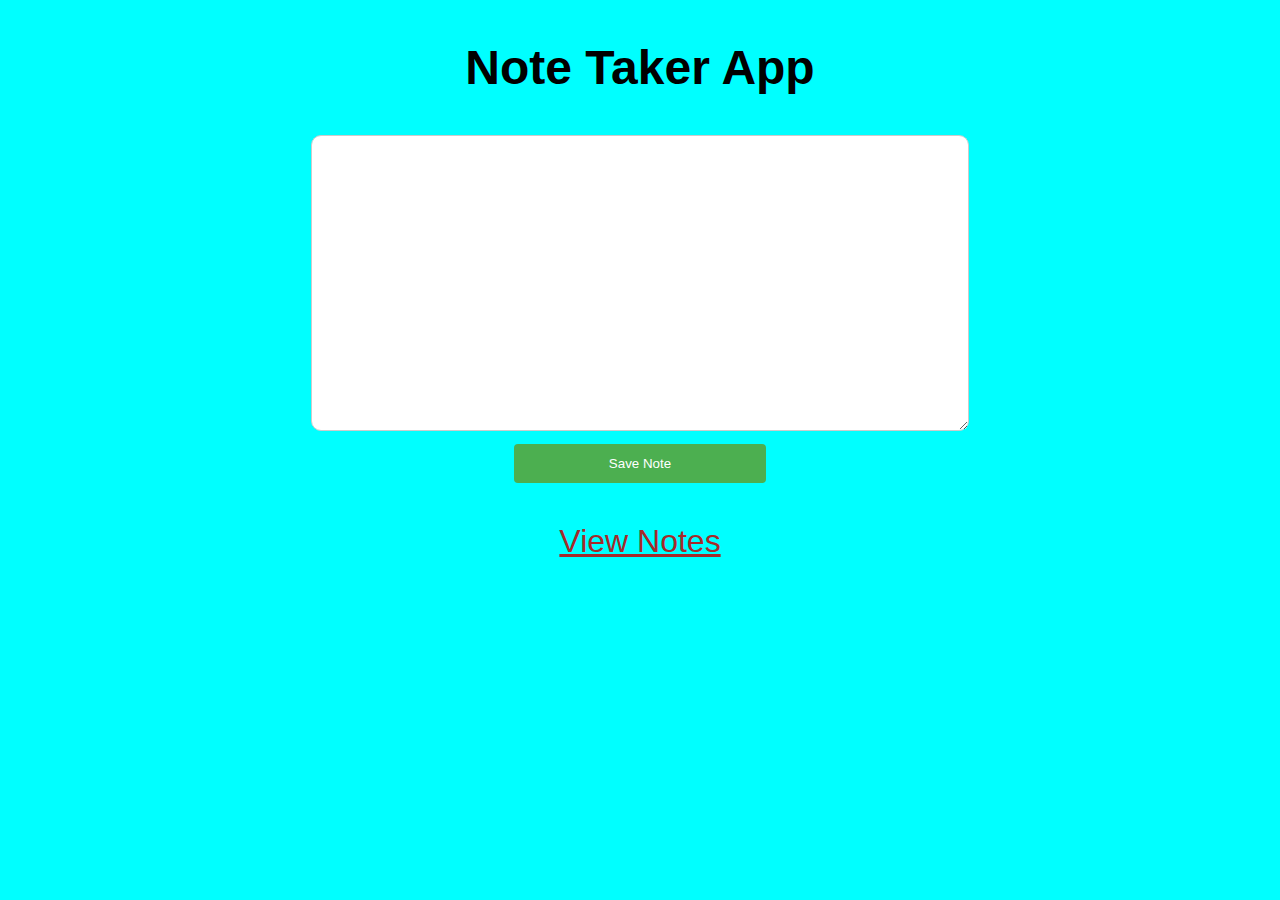
<file: index.html>
<!DOCTYPE html>

<head>
    <link rel="stylesheet" href="index.css">
    <script src="index.js"></script>
    <title>Note Taker App</title>
</head>
<body>
    <div class="front-page">
        <h2 class="header">Note Taker App</h2>
            <textarea id="note" name="note-text" class="note-area"></textarea>
            <br>
            <button id="submit" onclick="saveNote()" class="submit">Save Note</button>
        <div class="notes-link">
            <a href="index2.html" >View Notes</a>
        </div> 
    </div>
</body>

<script>
var textElement = document.getElementById("note")

function saveNote() {
    if (textElement.value == "") {
        return alert('Text is Empty!')
    }
    const id = getNoteId()
    let noteObject = getExistingNotes()
    if(!noteObject){
        noteObject = {}
    }
    noteObject[id] = textElement.value
    localStorage.setItem('notes', JSON.stringify(noteObject))
    alert('Note Saved!')
    
}
</script>
</file>
<file: index.css>
body {
    background-color: aqua;
    color: black;
}

div.front-page {
    font-family: 'Franklin Gothic Medium', 'Arial Narrow', Arial, sans-serif;
    font-size: 32px;
    justify-content: center;
    text-align: center;
}

div.second-page {
    font-family: 'Franklin Gothic Medium', 'Arial Narrow', Arial, sans-serif;
    font-size: 32px;
}

.note-area {
width: 50%;
height: 30vh;
  padding: 12px;
  border: 1px solid #ccc;
  border-radius: 10px;
  resize: vertical;
}

.submit {
    background-color: #4CAF50;
    color: white;
    padding: 12px 20px;
    border: none;
    border-radius: 4px;
    cursor: pointer;
    float: center;
    width: 20%;
}

a {
    color: brown;
}

.notes-link {
    margin-top: 20px;
    padding-top: 20px;
}
</file>
